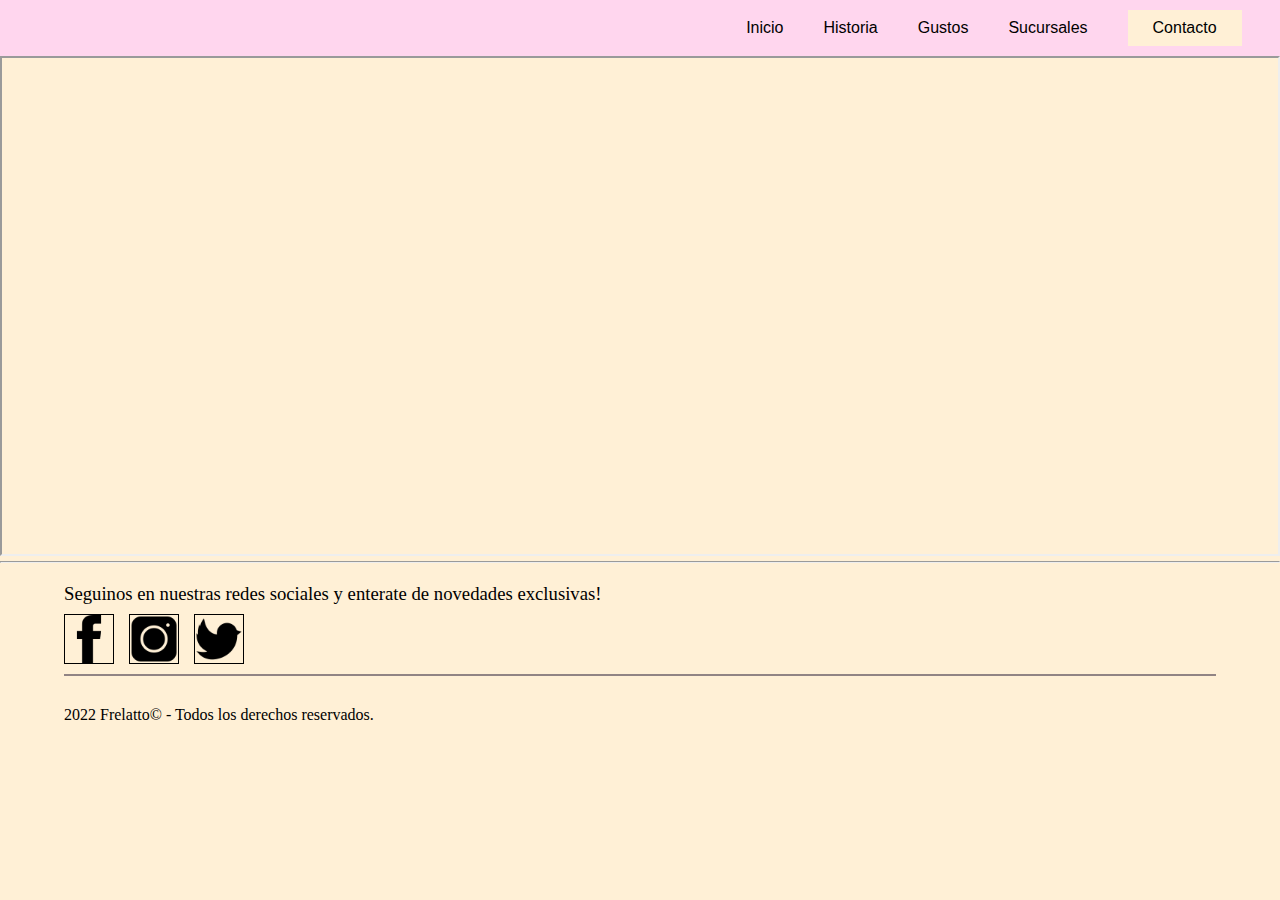
<file: sucursales.html>
<!DOCTYPE html>
<html lang="en">
<head>
    <meta charset="UTF-8">
    <meta http-equiv="X-UA-Compatible" content="IE=edge">
    <meta name="viewport" content="width=device-width, initial-scale=1.0">
    <title>Frelatto</title>
    <link rel="shortcut icon" href="imagenes/ice-cream-cone-rosa.png" type="image/x-icon">
    <link rel="stylesheet" href="css/normalize.css">
    <link rel="stylesheet" href="css/style.css">
</head>
<body>
    <header>
        <section class="header">
            <nav>
                <ul class="header__nav">
                    <li><a href="index.html">Inicio</a></li>
                    <li><a href="historia.html">Historia</a></li>
                    <li><a href="productos.html">Gustos</a></li>
                    <li><a href="sucursales.html">Sucursales</a></li>
                </ul>
            </nav>
            <a class="header__contacto" href="formulario.html">Contacto</a>
            <p class="menu header__contacto">Menu</p>
        </section>
        <div id="mobile__menu" class="overlay">
            <a class="close">&times;</a>
            <div class="overlay__content">
                <a href="index.html">Inicio</a>
                <a href="historia.html">Historia</a>
                <a href="productos.html">Gustos</a>
                <a href="sucursales.html">Sucursales</a>
                <a href="formulario.html">Contacto</a>
            </div>
        </div>
        <script type="text/javascript" src="mobile.js"></script>
    </header>
    <main>
        <iframe class="sucursales__mapa" src="https://www.google.com/maps/d/u/0/embed?mid=1ymbOejyemV7lwnLt0_67qadeTrcmfyDp&ehbc=2E312F"></iframe>   
    </main>
    <hr>
    <footer class="footer container">
        <div class="footer__container">
            <h3 class="footer__contacto">Seguinos en nuestras redes sociales y enterate de novedades exclusivas!</h3>
            <section class="footer__social">
                <img class="footer__link" src="imagenes/facebook-social-logo.png" alt="Facebook" class="footer__icon">
                <img class="footer__link" src="imagenes/instagram.png" alt="Instagram" class="footer__icon">
                <img class="footer__link" src="imagenes/twitter.png" alt="twitter" class="footer__icon">
            </section>
            <p class="footer__copyright">
                2022 Frelatto&copy; - Todos los derechos reservados.
            </p>
        </div>
    </footer>
</body>
</file>
<file: css/style.css>
:root{
    --color-primary: #000;
    --color-title: #000;
    --align-title: left;
    --padding-container: 100px 0;
    --width-container: 90%;
    --max-width-container: 1200px;
    --color-btn: #fff0d6;
    --text-btn: #fff;
    --padding-btn: 20px 35px;
    --height-shape:18em;
}


body{
    font-family: 'Times New Roman', Times, serif;
    background-color: #fff0d6;
    opacity: 1;
    background-size: 28px 28px;
    background-position: 0 0,14px 14px;
}

.container{
    width: 90%;
    max-width: var(--max-width-container);
    padding: var(--padding-container);
    margin: 0 auto;
    overflow: hidden;
}

/* HEADER */
.header {
    display: flex;
    justify-content: flex-end;
    align-items: center;
    padding: 10px 3%;
    background-color: #ffd6ee;
}

.header__nav {
  list-style: none;
  display: flex;
  justify-content: flex-end;
}

.header__nav a, .header__contacto, .overlay__content a {
    font-family: "Montserrat", sans-serif;
    font-weight: 500;
    color: #000;
    text-decoration: none;
}
  
.header__nav li {
    padding: 0px 20px;
}
  
.header__nav li a:hover {
    color: #000;
    font-weight: bold;
}
  
.header__contacto {
    margin-left: 20px;
    padding: 9px 25px;
    background-color: #fff0d6;
    border: none;
    cursor: pointer;
}
  
.header__contacto:hover {
    background-color: #918484;
    font-weight: bold;
}

/* MENU CELULAR */
.menu {
    display: none;
}

.overlay {
  height: 100%;
  width: 0;
  position: fixed;
  z-index: 1;
  left: 0;
  top: 0;
  background-color: #ffd6ee;
  overflow-x: hidden;
  transition: all 0.5s ease 0s;
}

.overlay--active {
  width: 100%;
}

.overlay__content {
  display: flex;
  height: 100%;
  flex-direction: column;
  align-items: center;
  justify-content: center;
}

.overlay a {
  padding: 15px;
  font-size: 36px;
  display: block;
  transition: all 0.3s ease 0s;
}

.overlay a:hover,
.overlay a:focus {
  color: #000;
  font-weight: bold;
}

.overlay .close {
    position: absolute;
    top: 20px;
    right: 45px;
    font-size: 60px;
    color: #000;
    cursor: pointer;
}

/* FRELATTO */
.frelatto{
    height: 100vh;
    min-height: 500px;
    position: relative;
    --padding-container: 0;
}

.frelatto__container{
    display: grid;
    height: 100%;
    grid-template-columns: 3fr 2fr;
    place-items: center;
    gap: 20px;
}

.frelatto__title{
    font-size: 4rem;
}

.frelatto__copy{
    font-size: 1.2rem;
    margin: 25px 0;
}

.frelatto__img{
    width: 95%;
}

/* MAIN */
.main{
    background: #fff;
}

.title{
    font-size: 2.5rem;
    text-align: var(--align-title);
    color: var(--color-title);
}

.title--border::after{
    content: "";
    display: block;
    width: 100px;
    margin-top: 20px;
    height: 4px;
    background-color:  rgb(255, 214, 238);
}

/* MAIN INDEX */
.main__index{
    text-align: center;
    --padding-container: 100px 0 100px;
}

.main__index__container{
    width: 70%;
    margin: 0 auto;
}

.main__index__nombre{
    margin: 30px 0;
}

.main__index__tag{
    font-weight: 500;
    color: var(--color-primary);
    margin-bottom: 20px;
}

.main__index__parrafo{
    line-height: 1.5;
}

.main__index__img{
    width: 250px;
    height: 250px;
    border-radius: 50%;
    object-fit: cover;
    object-position: top;
}


/* MAIN HISTORIA */
.main__historia{
    display: grid;
    grid-template-columns: 5fr 4fr;
    place-items: center;
    width: 80%;
    border-bottom: 6.25% solid #ccc;
}

.main__historia__parrafo{
    margin: 20px 0px;
    margin-right: 50px;
    line-height: 1.5;
    font-weight: 300;
    font-size: large;
}

.main__pantalla{
    display: grid;
    grid-template-columns: 5fr 5fr;
    width: 90%;
    padding-top: 10px;
}

.izquierda__img{
    background-position: center;
    width: 100%;
    height: 100%;
}

.derecha{
    background: rgb(255, 214, 238);
    width: 100%;
}

.tradicion{
    color: #000;
}

.main__pantalla__h1{
    font-size: 375%;
    width: 50%;
    margin: 10px;
}

.main__historia__p{
    font-size: 100%;
    line-height: 30px;
    margin: 10px;
    margin-bottom: 30px;
}

/* PRODUCTOS */
.contenedor_galeria{
    display: grid;
    grid-template-columns: auto auto auto;
    margin-top: 30px;
    width: 100%;
}

.card-title{
    text-align: center;
    font-weight: bold;
}

.galeria{
    padding-bottom: 10px;
    border-bottom: 1px solid #918484;
}

.galeria__margin{
    margin-bottom: 50px;
    text-align: center;
    display: flex;
    justify-content: center;
}

.carrito{
    padding-top: 50px;
}
/* SUCURSALES */
.sucursales__mapa{
    width: 100%;
    height: 500px;
}

/* CONTACTO */
.formulario{
    border-bottom: 1px solid #000;
}

.contact-box{
	display: grid;
	grid-template-columns: 5fr 5fr;
	justify-content: center;
	align-items: center;
	text-align: center;
	background-color: #fff;
}

.delivery{
    background-color: #fff;
    padding: 40px;
}

.left__img{
    background-position: center;
    height: 100%;
    width: 100%;
    padding-left: 40px;
}

.right{
	padding: 25px 40px;
}

.formulario__h2{
	position: relative;
	padding: 0 0 10px;
	margin-bottom: 10px;
}

.formulario__h2:after{
	content: '';
    position: absolute;
    left: 50%;
    bottom: 0;
    transform: translateX(-50%);
    height: 4px;
    width: 50px;
    border-radius: 2px;
    background-color: #ffd6ee;
}

.field{
	width: 100%;
	border: 2px solid rgba(0, 0, 0, 0);
	outline: none;
	background-color: rgba(230, 230, 230, 0.6);
	padding: 0.5rem 1rem;
	font-size: 1.1rem;
	margin-bottom: 22px;
	transition: .3s;
}

textarea{
	min-height: 150px;
}

.btn{
	width: 100%;
	padding: 0.5rem 1rem;
	background-color: #ffd6ee;
	color: #000;
	font-size: 1.1rem;
	border: none;
	outline: none;
	cursor: pointer;
	transition: .3s;
}

.btn2{
	width: 30%;
	padding: 0.5rem 1rem;
	background-color: #ffd6ee;
	color: #000;
	font-size: 1.1rem;
	border: none;
	outline: none;
	cursor: pointer;
	transition: .3s;
}
/* FOOTER */

.footer{
    position: relative;
    padding: 10px 0 30px;
    font-family: 'Times New Roman', Times, serif;
}

.footer__contacto{
    margin: 10px 0;
    font-weight: 300;
}

.footer__social{
    display: flex;
    margin-top: 10px;
    flex:row;
    position: relative;
}

.footer__link{
    width: 50px;
    height: 50px;
    border: 1px solid #000;
    margin-right: 15px;
    margin-bottom: 10px;
    display: flex;
    justify-content: center;
    align-items: center;
}

.footer__copyright{
    padding-top: 30px;
    border-top: 2px solid #918484;
    text-align: left;
}


@media (max-width:1000px){
    :root{
        --height-shape:14em;
    }

    /* frelatto */
    .frelatto{
       /* min-height: 100vh; */
        height: auto;
    }

    .frelatto__container{
        --padding-container: 60px 0;
        grid-template-columns: 1fr;
        grid-template-rows: max-content 1fr;
    }

    .frelatto__img{
        order: -1;
        max-width: 300px;
    }

    .frelatto__title{
        font-size: 3.8rem;
    }

    .izquierda__img{
        height: auto;
    }

    /* main__historia */
    .main__historia {
        grid-template-columns: auto;
    }

    .main__pantalla{
        grid-template-columns: auto;
    }

    .contenedor_galeria{
        grid-template-columns: auto;
    }

    /* CONTACTO */
    .contact-box{
		grid-template-columns: 1fr;
	}
	.left{
		height: auto;
        width: auto;
	}
    .left__img{
        padding-left: 0%;
    }

    /* MENU MOVIL */
    .header__nav,
    .header__contacto {
        display: none;
    }
    .menu {
        display: initial;
    }
}

@media (max-width: 500px){
    :root{
        --padding-btn: 20px 0;
    }

    /* frelatto */

    .frelatto__container{
        --padding-container: 25px 0;
    }

    .frelatto__texts{
        text-align: center;
    }

    .frelatto__title{
        font-size: 3rem;
    }

    /* main__index */

    .main__index{
        --padding-container: 60px 0;
    }

    .main__index__container{
        width: 90%;
    }
	
    .main__pantalla__h1{
	font-size: 300%;
    }
	
    /* MENU MOVIL */
    .overlay a {
        font-size: 20px;
      }
    .overlay .close {
        font-size: 40px;
        top: 15px;
        right: 35px;
    }
}
</file>
